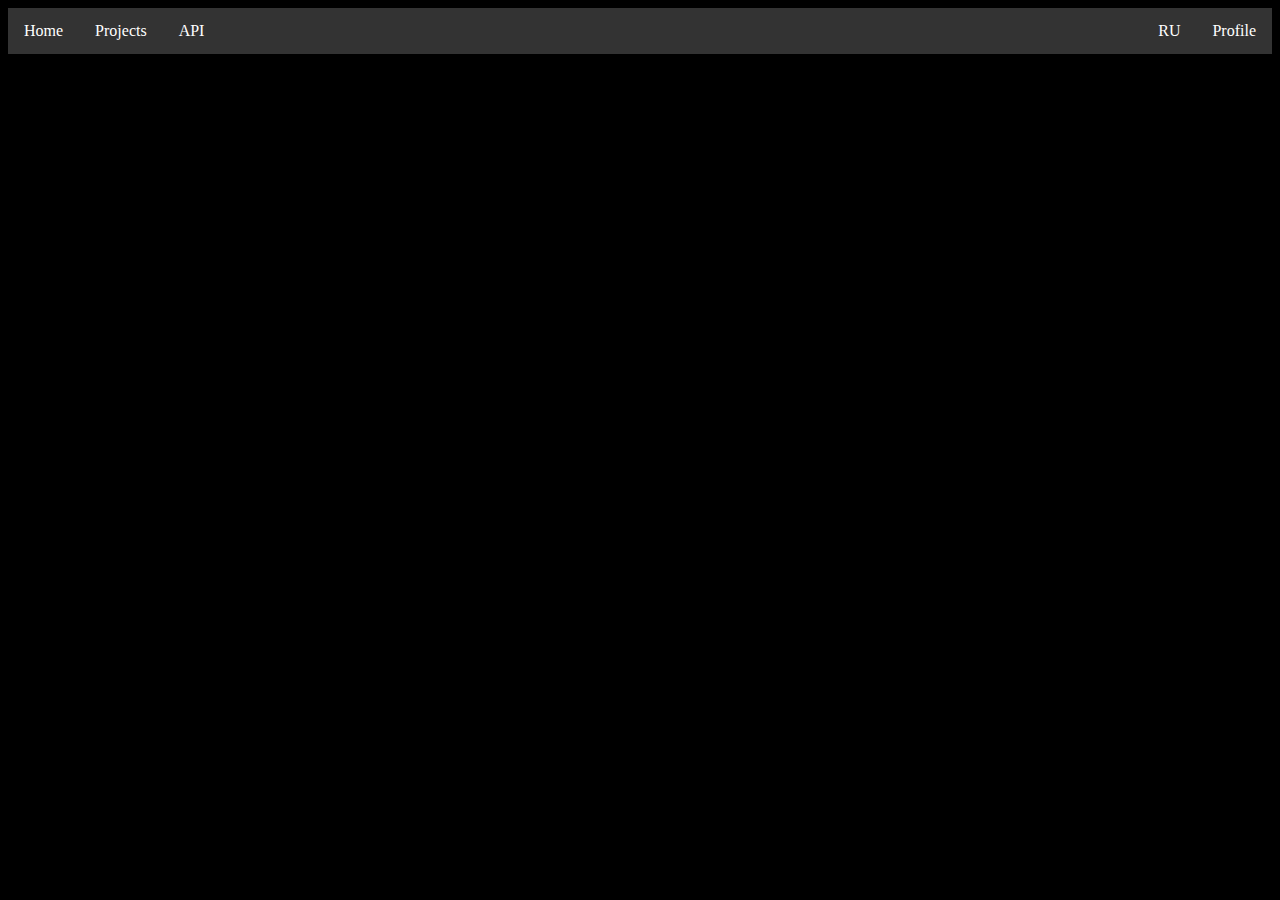
<file: eng.html>
<!DOCTYPE html>
<html lang="en">
<head>
    <meta charset="UTF-8">
    <meta http-equiv="X-UA-Compatible" content="IE=edge">
    <meta name="viewport" content="width=device-width, initial-scale=1.0">
    <title>Sanja Formidable</title>
    <link rel="icon" href="groznij.jpg">
    <link rel="stylesheet" href="style.css">
</head>
<body>
    <div class="all">
        <ul>
            <li><a href="eng.html">Home</a></li>
            <li><a href="projects.html">Projects</a></li>
            <li><a href="test.html">API</a></li>
            <li style="float:right"><a class="active" href="auth.html">Profile</a></li>
            <li style="float:right"><a class="active" href="index.html">RU</a></li>
        </ul>
    </div>
</body>
</html>
</file>
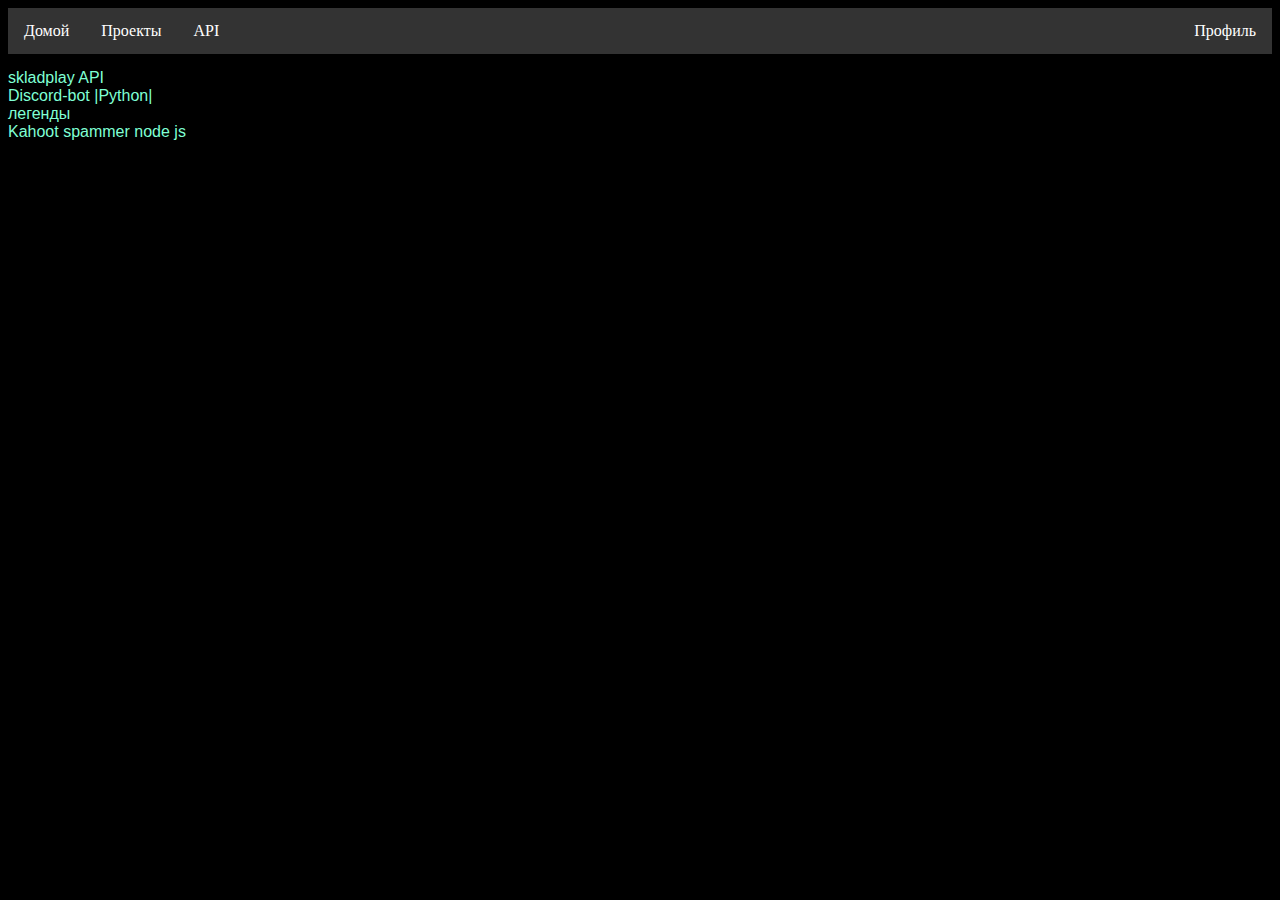
<file: projects.html>
<!DOCTYPE html>
<html lang="en">
<head>
    <meta charset="UTF-8">
    <meta http-equiv="X-UA-Compatible" content="IE=edge">
    <meta name="viewport" content="width=device-width, initial-scale=1.0">
    <title>Саня грозный</title>
    <link rel="icon" href="groznij.jpg">
    <link rel="stylesheet" href="style.css">
</head>
<body>
    <div class="all">
        <ul>
            <li><a href="index.html">Домой</a></li>
            <li><a href="projects.html">Проекты</a></li>
            <li><a href="test.html">API</a></li>
            <li style="float:right"><a class="active" href="auth.html">Профиль</a></li>
        </ul>
    </div>
    <div class="proj">
        <a href="www.skladplayapi.tk" style="color:aquamarine;">skladplay API</a><br>
        <a href="https://discord.com/api/oauth2/authorize?client_id=959805288775553147&permissions=8&scope=bot" style="color:aquamarine;">Discord-bot |Python|</a><br>
        <a href="https://www.bing.com/images/search?q=%d0%b2%d0%be%d0%bb%d0%be%d1%81%d0%b0%d1%82%d1%8b%d0%b5+%d0%bc%d1%83%d0%b6%d0%b8%d0%ba%d0%b8&form=HDRSC3&first=1&tsc=ImageBasicHover" style="color:aquamarine;">легенды</a><br>
        <a href="node k spammer.txt" style="color:aquamarine;">Kahoot spammer node js</a>
    </div>
</body>
</html>
</file>
<file: style.css>
ul {
    list-style-type: none;
    margin: 0;
    padding: 0;
    overflow: hidden;
    background-color: #333;
    text-decoration: none;
}

li {
    float: left;
    text-decoration: none;
}

li a {
    display: block;
    color: white;
    text-align: center;
    padding: 14px 16px;
    text-decoration: none;
}


li a:hover {
    background-color: #111;
    text-decoration: none;
}
a {
    text-decoration: none;
    padding-bottom: 3px;
    text-decoration: none;
}
a:hover {
    text-decoration: underline;
    text-decoration: none;
}
.content {
    min-height: 92vh;
    display: flex;
    justify-content: center;
    text-align: center;
    align-items: center;
    text-decoration: none;
}
.main {
    color: rgb(90, 90, 90);
    max-width: 700px;
    text-align: left;
    text-decoration: none;
}
.logo {
    font-weight: 700;
    font-size: 25px;
    text-decoration: none;
}
.conteiner {
    text-decoration: none;
}
.proj {
    padding-top: 15px;
    font-family: Arial;
    text-decoration: none;
}
body {
    background-color: black;
}
</file>
